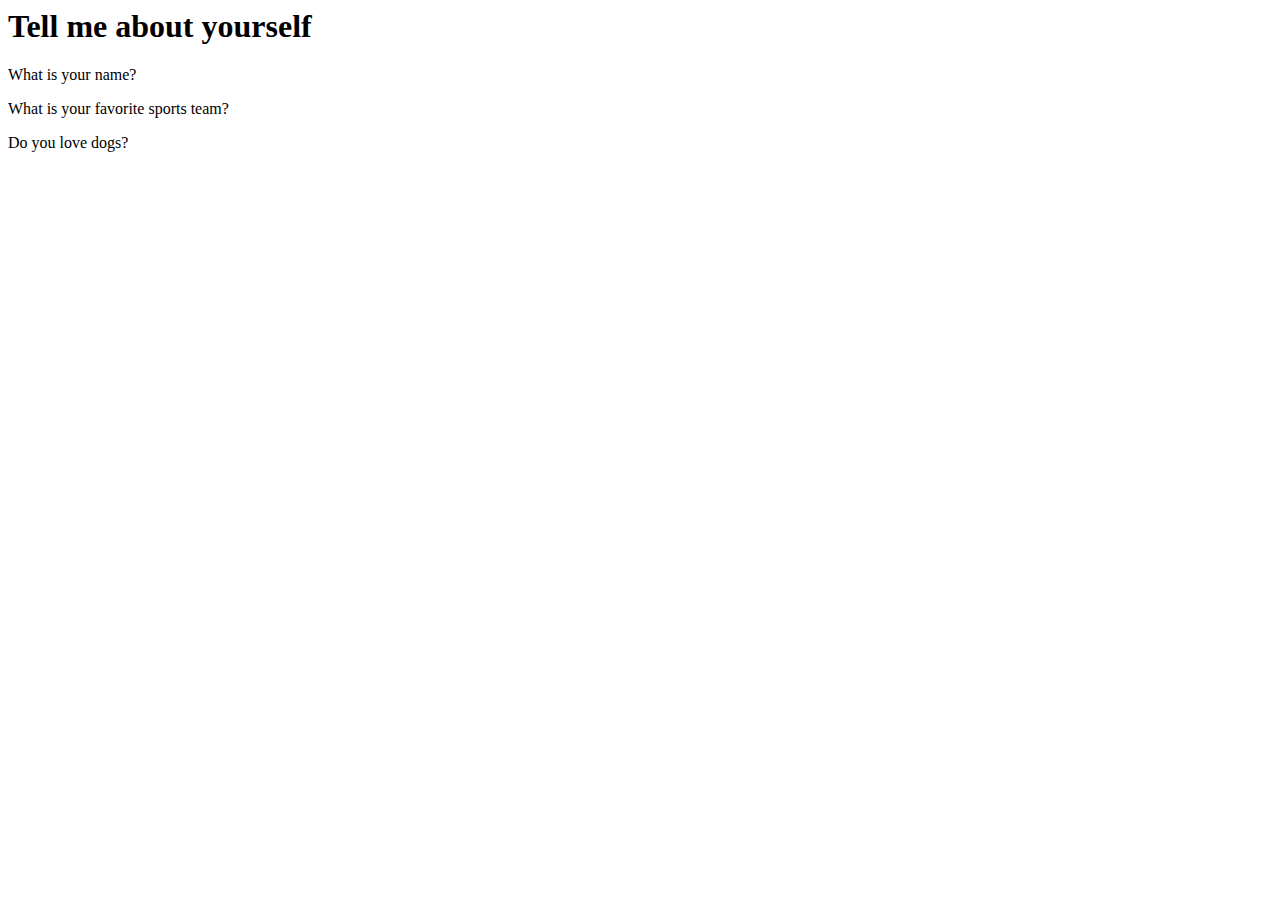
<file: class-01-toolbelt-terminal-git/demo/index.html>
<html>
  <head>
    <title>My first demo!</title>
  </head>
  <body>
    <section>
      <h1>Tell me about yourself</h1>
      <p>What is your name?</p>
      <p>What is your favorite sports team?</p>
      <p>Do you love dogs?</p>
    </section>

    <script>
      console.log('hello');
      var name = prompt('What is your name?');
      var message = 'Greetings ' + name;
      console.log(message);
      // alert('Gretings ' + name);

      var dogName = prompt('What is your dog\'s name?');
      message += '. Oh hello ' + dogName;
      // alert('Oh hello ' + dogName);





      alert(message);
    </script>
  </body>
</html>
</file>
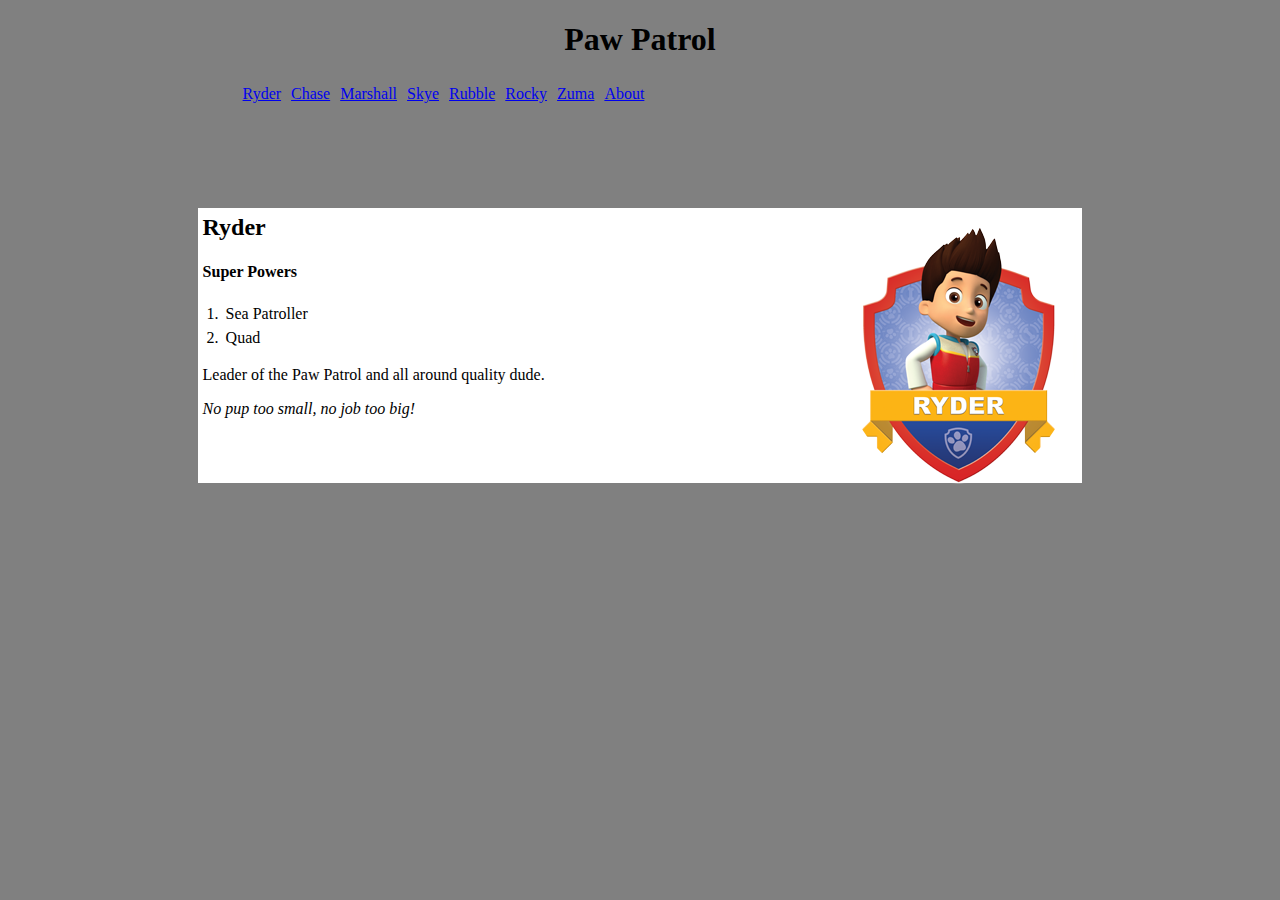
<file: class-06-dom-objects-domain_modeling/paw-patrol/index.html>
<!DOCTYPE html>
<html lang="en">
  <head>
    <meta charset="UTF-8">
    <meta name="viewport" content="width=device-width, initial-scale=1.0">
    <meta http-equiv="X-UA-Compatible" content="ie=edge">
    <title>Objects | Create Element</title>
    <link rel="stylesheet" href="./css/style.css">
    <!-- <link href="https://fonts.googleapis.com/css?family=Roboto|ZCOOL+XiaoWei" rel="stylesheet"> -->
  </head>
  <body>
    <main id="content">
      <header id="pawPatrolHeader">
        <h1>Paw Patrol</h1>
        <nav>
          <ul>
            <li><a href="#ryder">Ryder</a></li>
            <li><a href="#chase">Chase</a></li>
            <li><a href="#marshall">Marshall</a></li>
            <li><a href="#skye">Skye</a></li>
            <li><a href="#rubble">Rubble</a></li>
            <li><a href="#rocky">Rocky</a></li>
            <li><a href="#zuma">Zuma</a></li>
            <li><a href="./pages/about.html">About</a></li>
          </ul>
        </nav>
      </header>

      <section id="pawPatrolList">
      </section>

    </main>

    <script src="./js/app.js"></script>
  </body>
</html>
</file>
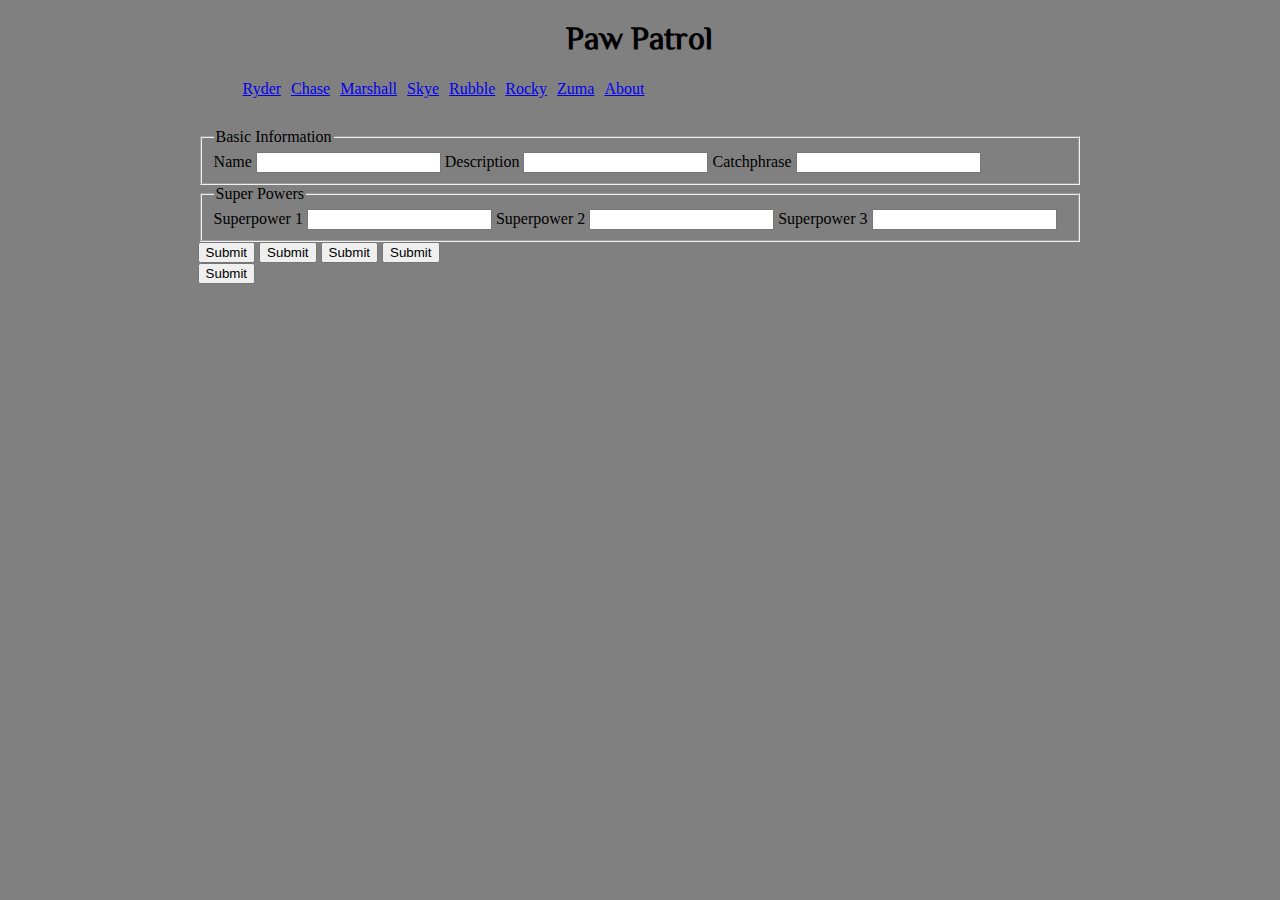
<file: class-08-forms-events/demo/index.html>
<!DOCTYPE html>
<html lang="en">
  <head>
    <meta charset="UTF-8">
    <meta name="viewport" content="width=device-width, initial-scale=1.0">
    <meta http-equiv="X-UA-Compatible" content="ie=edge">
    <title>Objects | Create Element</title>
    <link rel="stylesheet" href="./css/style.css">
    <link href="https://fonts.googleapis.com/css?family=Roboto|ZCOOL+XiaoWei" rel="stylesheet">
  </head>
  <body>
    <main id="content">
      <header id="pawPatrolHeader">
        <h1>Paw Patrol</h1>
        <nav>
          <ul>
            <li><a href="#ryder">Ryder</a></li>
            <li><a href="#chase">Chase</a></li>
            <li><a href="#marshall">Marshall</a></li>
            <li><a href="#skye">Skye</a></li>
            <li><a href="#rubble">Rubble</a></li>
            <li><a href="#rocky">Rocky</a></li>
            <li><a href="#zuma">Zuma</a></li>
            <li><a href="./pages/about.html">About</a></li>
          </ul>
        </nav>
      </header>

      <section>
        <form id="addCharacterForm">
          <fieldset>
            <legend>Basic Information</legend>
            <label>Name</label>
            <input name="name" type="text" />
            <label>Description</label>
            <input name="description" type="text" />
            <label>Catchphrase</label>
            <input name="catchphrase" type="text" />
          </fieldset>
          <fieldset>
            <legend>Super Powers</legend>
            <label>Superpower 1</label>
            <input name="superpower_1" type="text" />
            <label>Superpower 2</label>
            <input name="superpower_2" type="text" />
            <label>Superpower 3</label>
            <input name="superpower_3" type="text" />
          </fieldset>
          <button type="submit">Submit</button>
          <button type="submit">Submit</button>
          <button type="submit">Submit</button>
          <button type="submit">Submit</button>
        </form>
      </section>

      <form id="dumbForm">
        <button type="submit">Submit</button>
      </form>

      <section id="pawPatrolList">
      </section>

    </main>

    <script src="./js/app.js"></script>
  </body>
</html>
</file>
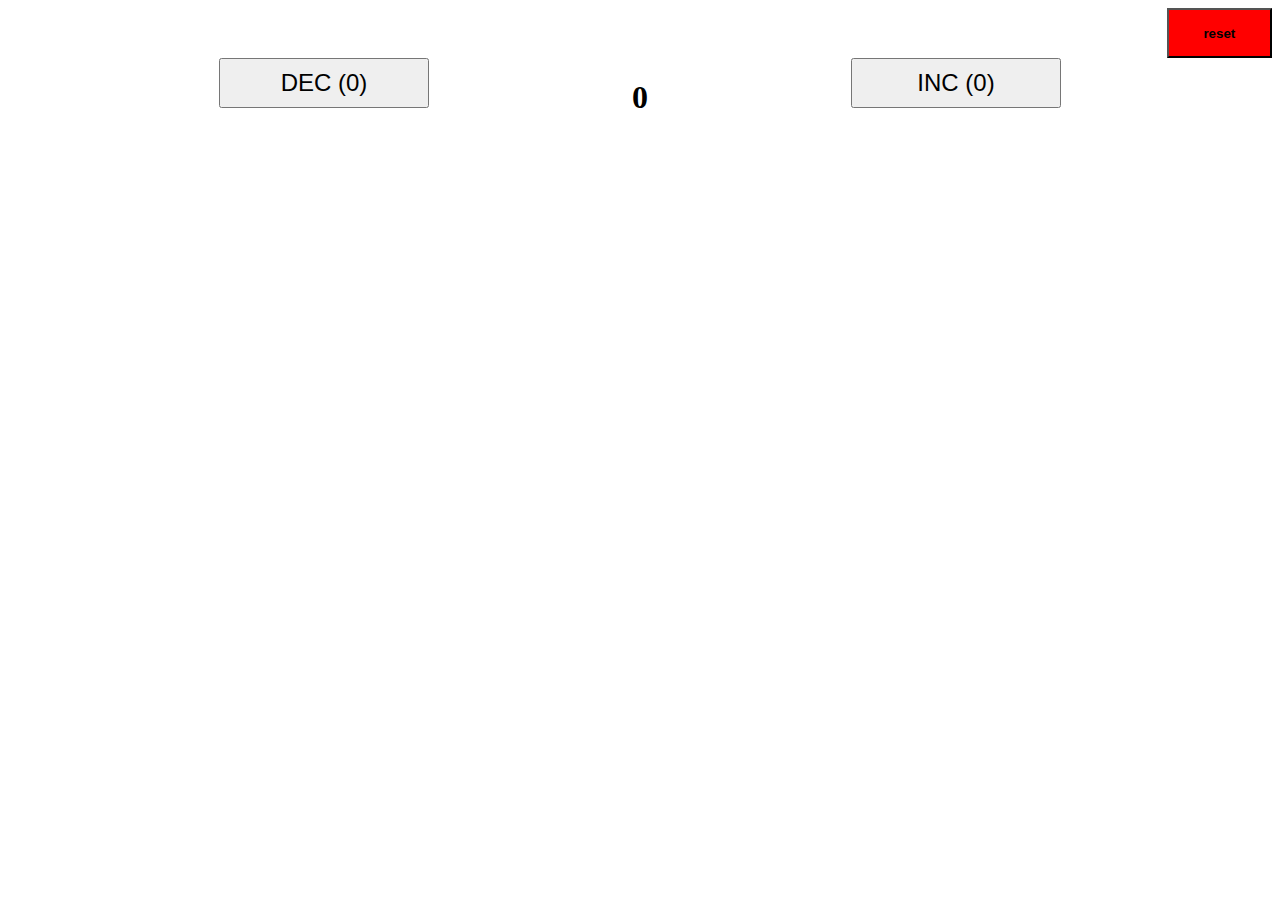
<file: class-13-local_storage-ui_ux/demo/index.html>
<!DOCTYPE html>
<html lang="en">
<head>
  <meta charset="UTF-8">
  <meta name="viewport" content="width=device-width, initial-scale=1.0">
  <meta http-equiv="X-UA-Compatible" content="ie=edge">
  <title>Counter Fun</title>
  <link rel="stylesheet" href="./style.css">
</head>
<body>

  <main id="grid-container">
    <button id="btnDecrement">DEC (0)</button>
    <h1 id="counterValue">0</h1>
    <button id="btnIncrement">INC (0)</button>
    <button id="btnReset">reset</button>
  </main>
  
  <script src="./app.js"></script>
</body>
</html>
</file>
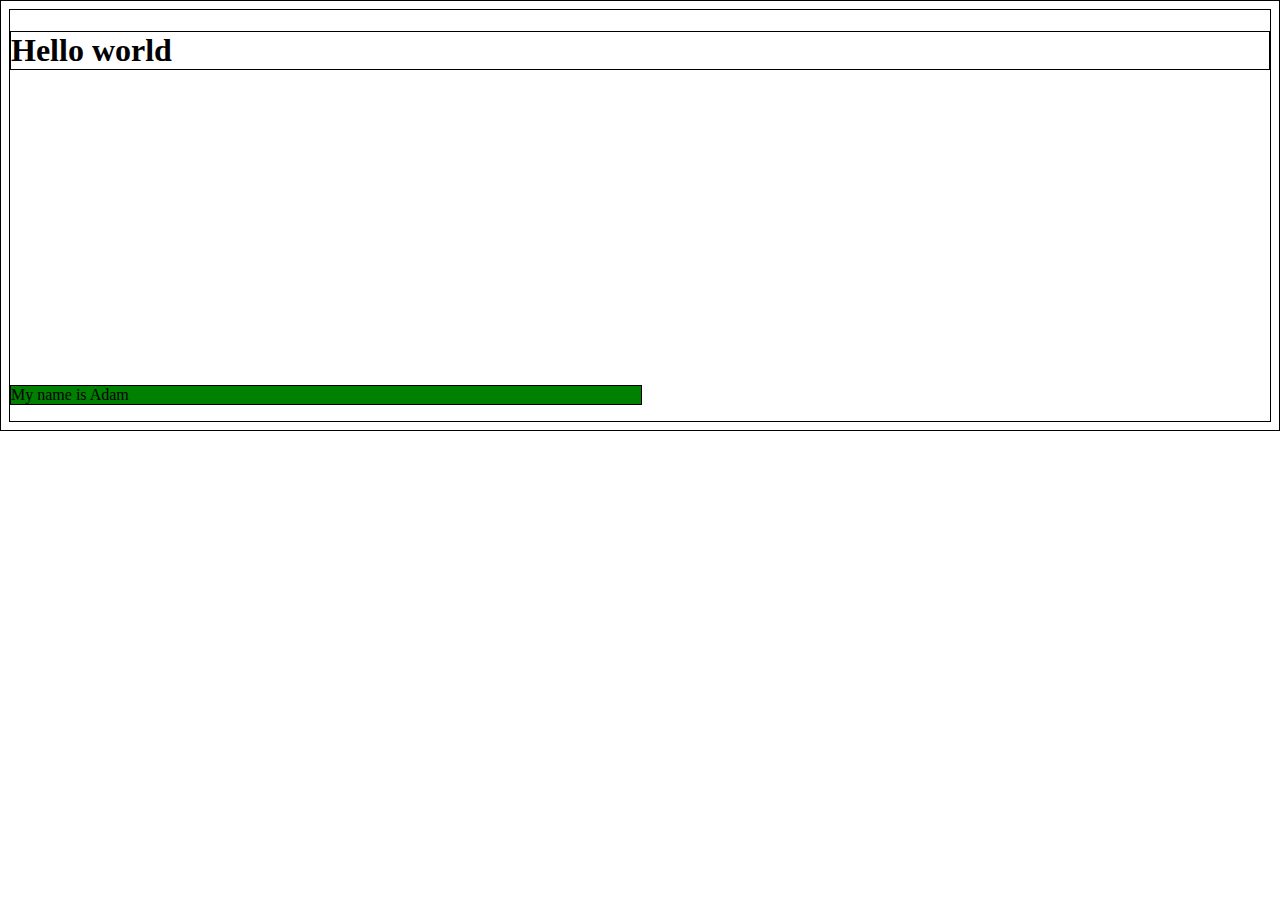
<file: class-03-lists-loops-box_model/demo/css-box/index.html>
<!DOCTYPE html>
<html>
  <head>
    <meta charset="utf-8">
    <title>Box Model &amp; Control Flow Demo</title>
    <link rel="stylesheet" href="./style.css">
  </head>
  <body>
    <h1>Hello world</h1>
    <p>My name is Adam</p>
  </body>
</html>
</file>
<file: class-06-dom-objects-domain_modeling/paw-patrol/css/style.css>
/* * {
  outline: 1px black solid;
} */

.catchPhrase {
  font-style: italic;
}

body {
  background-color: grey;
}

h1 {
  /* font-family: 'Roboto', sans-serif; */
  font-family: 'ZCOOL XiaoWei', serif;
}

img {
  max-width: 17%;
  height: auto;
  border-radius: 50%;

  position: fixed;
  top: 10px;
}

.avatar {
  max-width: 100%;
  float: right;
  position: relative;
}

#content {
  margin: auto;
  width: 70%;
}

#pawPatrolHeader {
  text-align: center;
  margin-bottom: 75px;
}

ul {
  list-style-type: none;
}

nav ul li {
  float: left;
  padding: 5px;
}

#pawPatrolList ul {
  margin: auto;
  width: 60%;
}

article {
  background-color: white;
  margin-top: 150px;
  padding: 5px;
  height: 265px;
}

article li {
  padding: 3px;
}

h2 {
  margin-top: 1px;
}

ol {
  padding-left: 20px;
}
</file>
<file: class-08-forms-events/demo/css/style.css>
/* * {
  outline: 1px black solid;
} */

.catchPhrase {
  font-style: italic;
}

body {
  background-color: grey;
}

h1 {
  /* font-family: 'Roboto', sans-serif; */
  font-family: 'ZCOOL XiaoWei', serif;
}

img {
  max-width: 17%;
  height: auto;
  border-radius: 50%;

  position: fixed;
  top: 10px;
}

.avatar {
  max-width: 100%;
  float: right;
  position: relative;
}

#content {
  margin: auto;
  width: 70%;
}

#pawPatrolHeader {
  text-align: center;
  margin-bottom: 75px;
}

ul {
  list-style-type: none;
}

nav ul li {
  float: left;
  padding: 5px;
}

#pawPatrolList ul {
  margin: auto;
  width: 60%;
}

article {
  background-color: white;
  margin-top: 150px;
  padding: 5px;
  height: 265px;
}

article li {
  padding: 3px;
}

h2 {
  margin-top: 1px;
}

ol {
  padding-left: 20px;
}
</file>
<file: class-13-local_storage-ui_ux/demo/style.css>
#grid-container {
  display: grid;
  grid-template-columns: repeat(12, 1fr);
  grid-template-rows: repeat(3, 50px);
}

#btnDecrement, #btnIncrement {
  font-size: 1.5em;
  grid-row-start: 2;
}

#btnDecrement {
  grid-column: 3 / 5;
}

#counterValue {
  grid-column: 6 / 8;
  grid-row: 2;

  text-align: center;
}

#btnIncrement {
  grid-column: 9 / 11;
}

#btnReset {
  grid-column: 12;

  background-color: red;
  font-weight: bold;
}
</file>
<file: class-03-lists-loops-box_model/demo/css-box/style.css>
* {
  border: 1px solid black;
}

p {
  background-color: green;
  width: 50%;
  margin-top: 25%;
}
</file>
